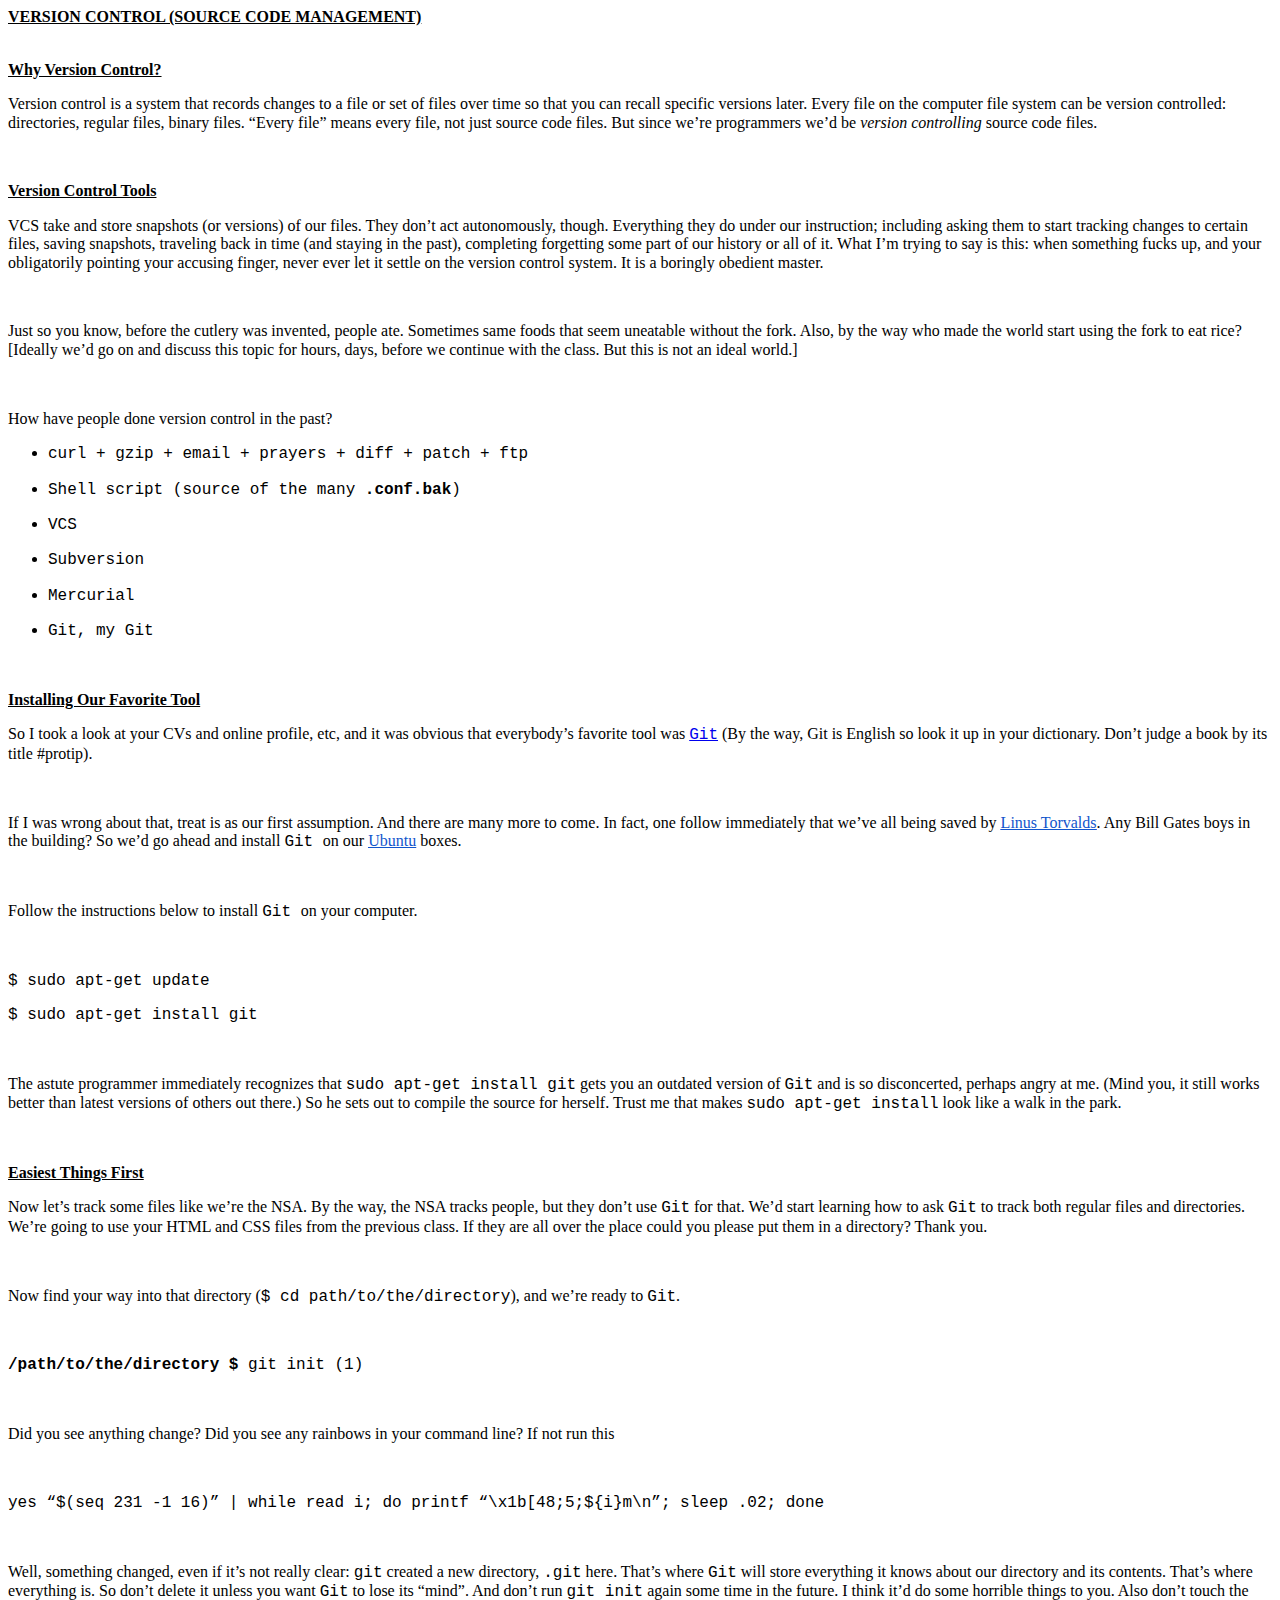
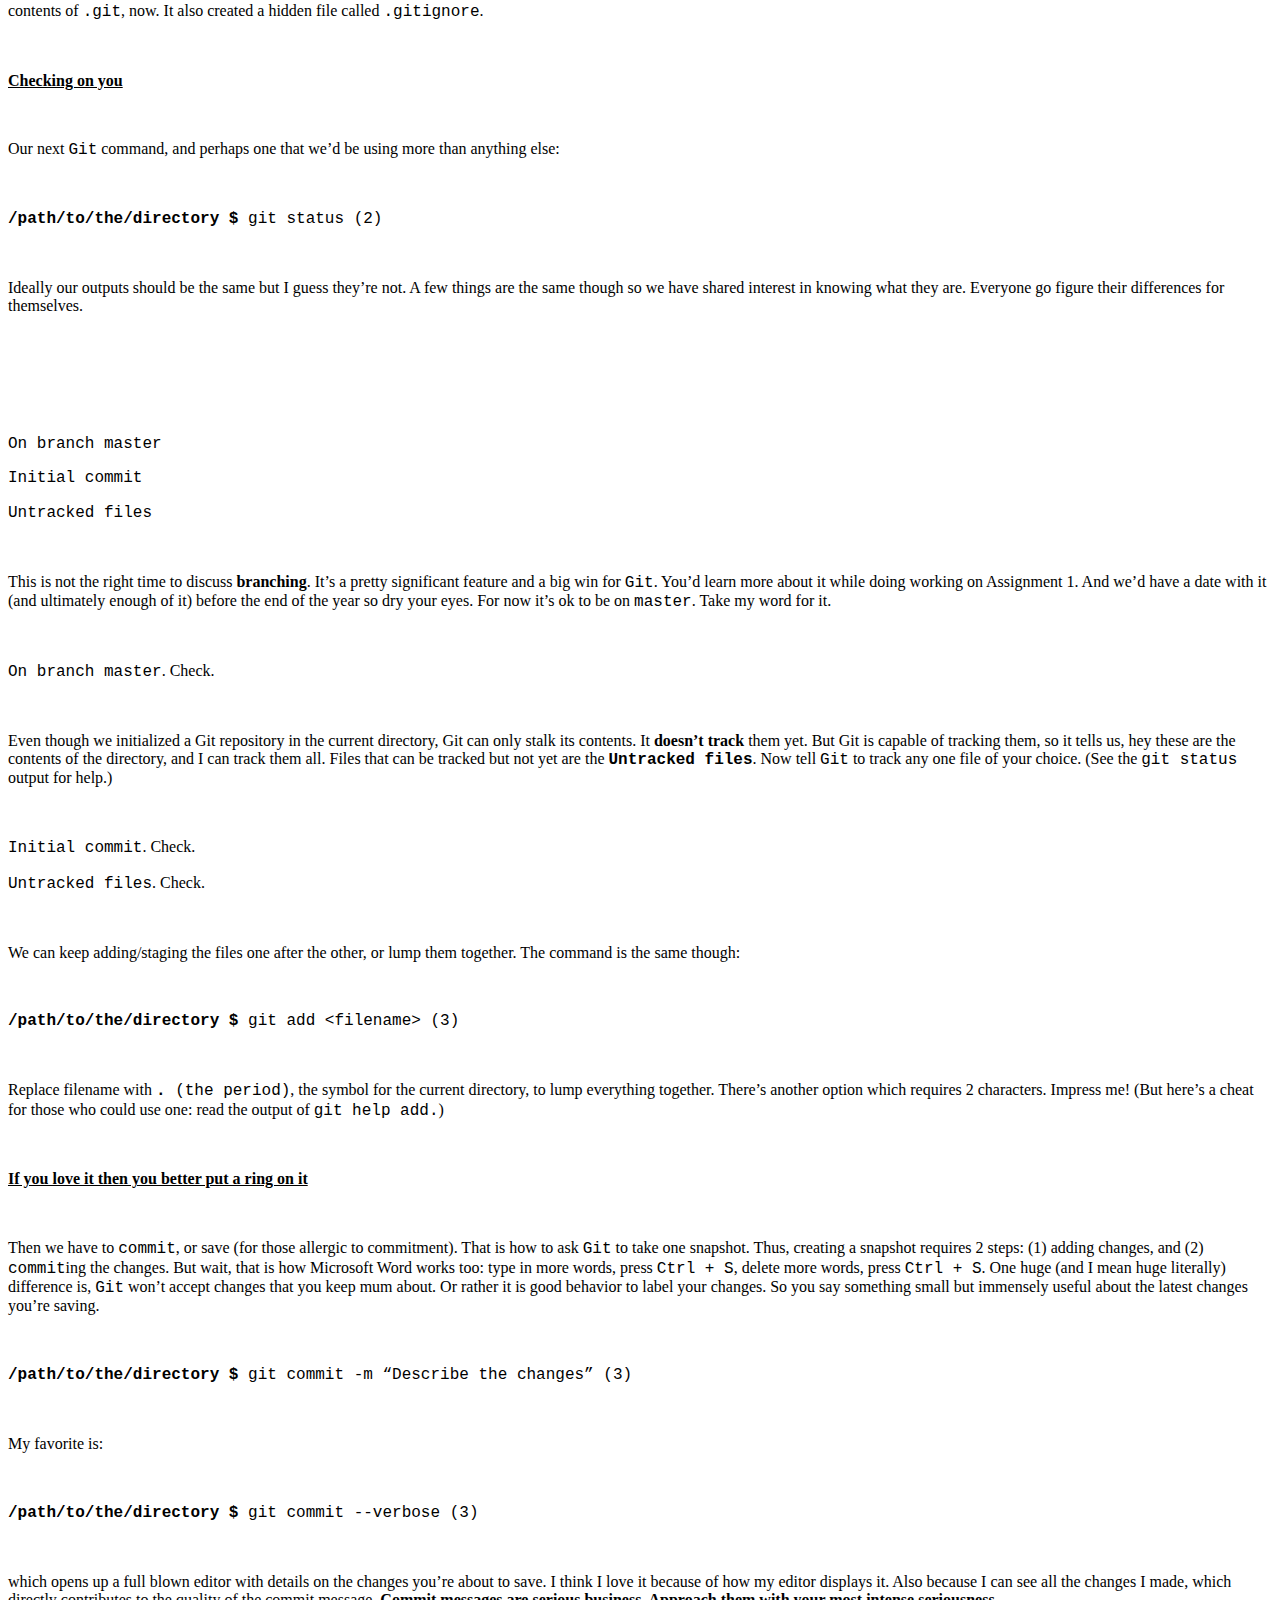
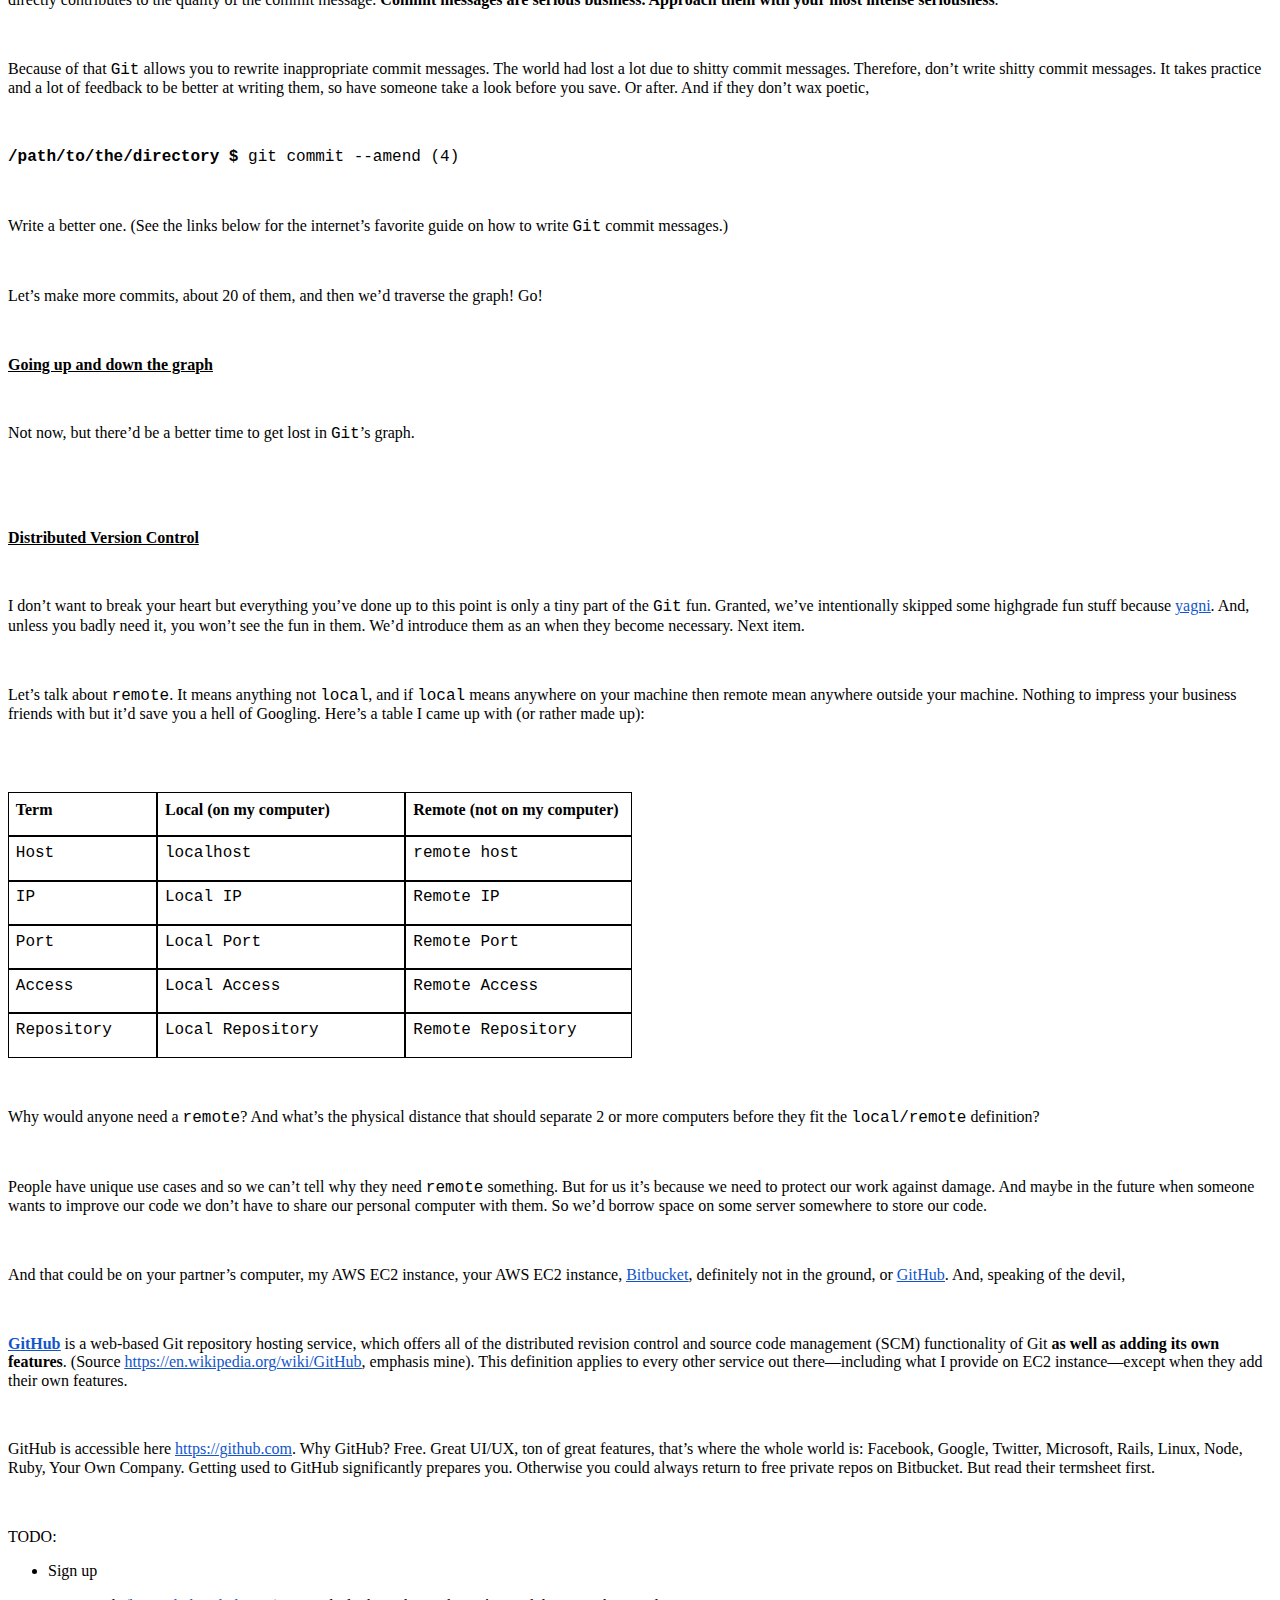
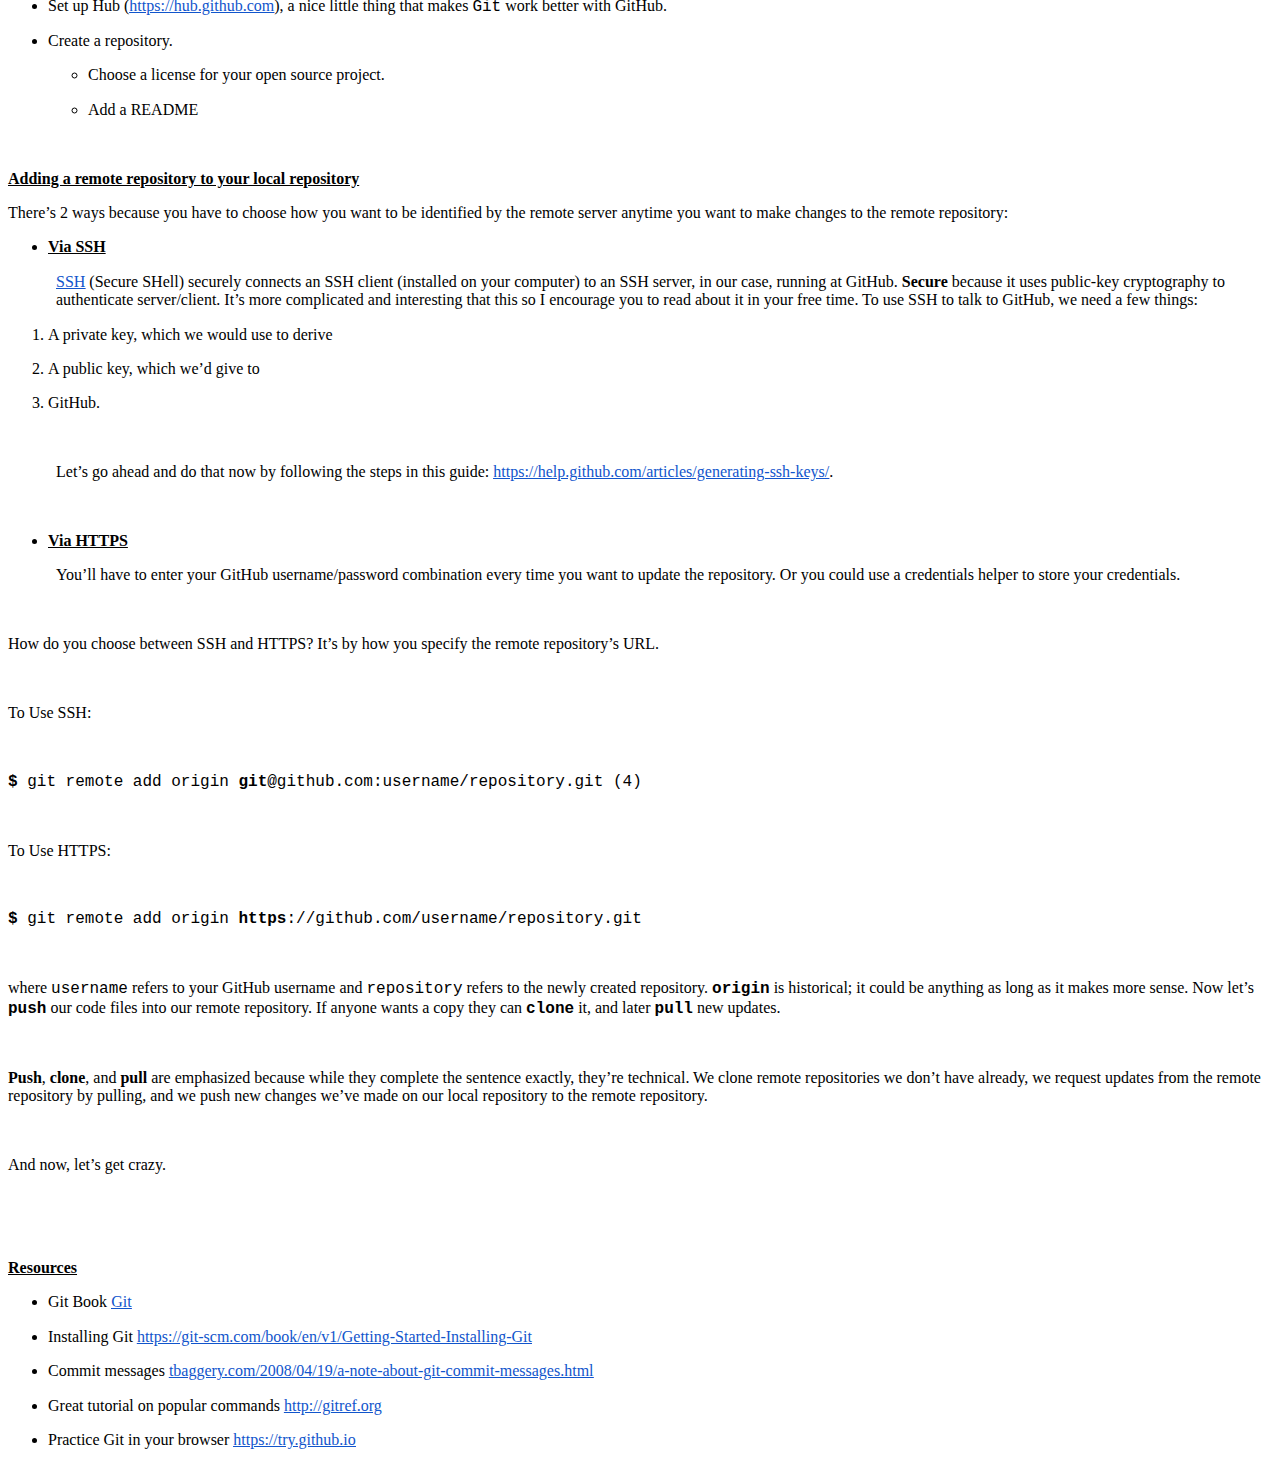
<file: gitnotes.html>
<!DOCTYPE HTML PUBLIC "-//W3C//DTD HTML 4.0 Transitional//EN">
<html>
<head>
	<meta http-equiv="content-type" content="text/html; charset=utf-8">
	<title></title>
	<meta name="generator" content="LibreOffice 4.2.8.2 (Linux)">
	<meta name="created" content="0;0">
	<meta name="changed" content="0;0">
	<style type="text/css">
	<!--
		@page { size: 21.59cm 27.94cm; margin: 2.54cm }
		p { margin-bottom: 0.25cm; line-height: 120% }
		a:link { so-language: zxx }
	-->
	</style>
</head>
<body lang="en-GB" bgcolor="#ffffff" dir="ltr" style="background: #ffffff">
<p style="margin-bottom: 0cm; line-height: 115%"><u><b>VERSION
CONTROL (SOURCE CODE MANAGEMENT)<br></b></u><br>
</p>
<p style="margin-bottom: 0cm; line-height: 115%"><u><b>Why Version
Control?</b></u></p>
<p style="margin-bottom: 0cm; line-height: 115%">Version control is a
system that records changes to a file or set of files over time so
that you can recall specific versions later. Every file on the
computer file system can be version controlled: directories, regular
files, binary files. “Every file” means every file, not just
source code files. But since we’re programmers we’d be <i>version
controlling</i> source code files.</p>
<p style="margin-bottom: 0cm; line-height: 115%"><br>
</p>
<p style="margin-bottom: 0cm; line-height: 115%"><u><b>Version
Control Tools</b></u></p>
<p style="margin-bottom: 0cm; line-height: 115%">VCS take and store
snapshots (or versions) of our files. They don’t act autonomously,
though. Everything they do under our instruction; including asking
them to start tracking changes to certain files, saving snapshots,
traveling back in time (and staying in the past), completing
forgetting some part of our history or all of it. What I’m trying
to say is this: when something fucks up, and your obligatorily
pointing your accusing finger, never ever let it settle on the
version control system. It is a boringly obedient master.</p>
<p style="margin-bottom: 0cm; line-height: 115%"><br>
</p>
<p style="margin-bottom: 0cm; line-height: 115%">Just so you know,
before the cutlery was invented, people ate. Sometimes same foods
that seem uneatable without the fork. Also, by the way who made the
world start using the fork to eat rice? [Ideally we’d go on and
discuss this topic for hours, days, before we continue with the
class. But this is not an ideal world.]</p>
<p style="margin-bottom: 0cm; line-height: 115%"><br>
</p>
<p style="margin-bottom: 0cm; line-height: 115%">How have people done
version control in the past?</p>
<ul>
	<li><p style="margin-bottom: 0cm; line-height: 115%"><font face="Courier New, serif">curl
	+ gzip + email + prayers + diff + patch + ftp</font></p>
	<li><p style="margin-bottom: 0cm; line-height: 115%"><font face="Courier New, serif">Shell
	script (source of the many </font><font face="Courier New, serif"><b>.conf.bak</b></font><font face="Courier New, serif">)</font></p>
	<li><p style="margin-bottom: 0cm; line-height: 115%"><font face="Courier New, serif">VCS</font></p>
	<li><p style="margin-bottom: 0cm; line-height: 115%"><font face="Courier New, serif">Subversion</font></p>
	<li><p style="margin-bottom: 0cm; line-height: 115%"><font face="Courier New, serif">Mercurial</font></p>
	<li><p style="margin-bottom: 0cm; line-height: 115%"><font face="Courier New, serif">Git,
	my Git</font></p>
</ul>
<p style="margin-bottom: 0cm; line-height: 115%"><br>
</p>
<p style="margin-bottom: 0cm; line-height: 115%"><u><b>Installing Our
Favorite Tool</b></u></p>
<p style="margin-bottom: 0cm; line-height: 115%">So I took a look at
your CVs and online profile, etc, and it was obvious that everybody’s
favorite tool was <a href="https://git-scm.com/"><font face="Courier New, serif">Git</font></a>
(By the way, Git is English so look it up in your dictionary. Don’t
judge a book by its title #protip).</p>
<p style="margin-bottom: 0cm; line-height: 115%"><br>
</p>
<p style="margin-bottom: 0cm; line-height: 115%">If I was wrong about
that, treat is as our first assumption. And there are many more to
come. In fact, one follow immediately that we’ve all being saved by
<a href="https://en.wikipedia.org/wiki/Linus_Torvalds"><font color="#1155cc"><u>Linus
Torvalds</u></font></a>. Any Bill Gates boys in the building? So we’d
go ahead and install <font face="Courier New, serif">Git </font>on
our <a href="http://www.ubuntu.com/"><font color="#1155cc"><u>Ubuntu</u></font></a>
boxes.</p>
<p style="margin-bottom: 0cm; line-height: 115%"><br>
</p>
<p style="margin-bottom: 0cm; line-height: 115%">Follow the
instructions below to install <font face="Courier New, serif">Git </font>on
your computer.</p>
<p style="margin-bottom: 0cm; line-height: 115%"><br>
</p>
<p style="margin-bottom: 0cm; line-height: 115%"><font face="Courier New, serif">$
sudo apt-get update</font></p>
<p style="margin-bottom: 0cm; line-height: 115%"><font face="Courier New, serif">$
sudo apt-get install git</font></p>
<p style="margin-bottom: 0cm; line-height: 115%"><br>
</p>
<p style="margin-bottom: 0cm; line-height: 115%">The astute
programmer immediately recognizes that <font face="Courier New, serif">sudo
apt-get install git</font> gets you an outdated version of <font face="Courier New, serif">Git</font>
and is so disconcerted, perhaps angry at me. (Mind you, it still
works better than latest versions of others out there.) So he sets
out to compile the source for herself. Trust me that makes <font face="Courier New, serif">sudo
apt-get install</font> look like a walk in the park.</p>
<p style="margin-bottom: 0cm; line-height: 115%"><br>
</p>
<p style="margin-bottom: 0cm; line-height: 115%"><u><b>Easiest Things
First</b></u></p>
<p style="margin-bottom: 0cm; line-height: 115%">Now let’s track
some files like we’re the NSA. By the way, the NSA tracks people,
but they don’t use <font face="Courier New, serif">Git</font> for
that. We’d start learning how to ask <font face="Courier New, serif">Git</font>
to track both regular files and directories. We’re going to use
your HTML and CSS files from the previous class. If they are all over
the place could you please put them in a directory? Thank you.</p>
<p style="margin-bottom: 0cm; line-height: 115%"><br>
</p>
<p style="margin-bottom: 0cm; line-height: 115%">Now find your way
into that directory (<font face="Courier New, serif">$ cd
path/to/the/directory</font>), and we’re ready to <font face="Courier New, serif">Git</font>.</p>
<p style="margin-bottom: 0cm; line-height: 115%"><br>
</p>
<p style="margin-bottom: 0cm; line-height: 115%"><font face="Courier New, serif"><b>/path/to/the/directory
$</b></font><font face="Courier New, serif"> git init						(1)</font></p>
<p style="margin-bottom: 0cm; line-height: 115%"><br>
</p>
<p style="margin-bottom: 0cm; line-height: 115%">Did you see anything
change? Did you see any rainbows in your command line? If not run
this</p>
<p style="margin-bottom: 0cm; line-height: 115%"><br>
</p>
<p style="margin-bottom: 0cm; line-height: 115%"><font face="Courier New, serif">yes
“$(seq 231 -1 16)” | while read i; do printf “\x1b[48;5;${i}m\n”;
sleep .02; done</font></p>
<p style="margin-bottom: 0cm; line-height: 115%"><br>
</p>
<p style="margin-bottom: 0cm; line-height: 115%">Well, something
changed, even if it’s not really clear: <font face="Courier New, serif">git</font>
created a new directory, <font face="Courier New, serif">.git</font>
here. That’s where <font face="Courier New, serif">Git</font> will
store everything it knows about our directory and its contents.
That’s where everything is. So don’t delete it unless you want
<font face="Courier New, serif">Git</font> to lose its “mind”.
And don’t run <font face="Courier New, serif">git init</font> again
some time in the future. I think it’d do some horrible things to
you. Also don’t touch the contents of <font face="Courier New, serif">.git</font>,
now. It also created a hidden file called <font face="Courier New, serif">.gitignore</font>.</p>
<p style="margin-bottom: 0cm; line-height: 115%"><br>
</p>
<p style="margin-bottom: 0cm; line-height: 115%"><u><b>Checking on
you</b></u></p>
<p style="margin-bottom: 0cm; line-height: 115%"><br>
</p>
<p style="margin-bottom: 0cm; line-height: 115%">Our next <font face="Courier New, serif">Git</font>
command, and perhaps one that we’d be using more than anything
else:</p>
<p style="margin-bottom: 0cm; line-height: 115%"><br>
</p>
<p style="margin-bottom: 0cm; line-height: 115%"><font face="Courier New, serif"><b>/path/to/the/directory
$</b></font><font face="Courier New, serif"> git status						(2)</font></p>
<p style="margin-bottom: 0cm; line-height: 115%"><br>
</p>
<p style="margin-bottom: 0cm; line-height: 115%">Ideally our outputs
should be the same but I guess they’re not. A few things are the
same though so we have shared interest in knowing what they are.
Everyone go figure their differences for themselves.</p>
<p style="margin-bottom: 0cm; line-height: 115%"><br>
</p>
<p style="margin-bottom: 0cm; line-height: 115%"><br>
</p>
<p style="margin-bottom: 0cm; line-height: 115%"><br>
</p>
<p style="margin-bottom: 0cm; line-height: 115%"><font face="Courier New, serif">On
branch master</font></p>
<p style="margin-bottom: 0cm; line-height: 115%"><font face="Courier New, serif">Initial
commit</font></p>
<p style="margin-bottom: 0cm; line-height: 115%"><font face="Courier New, serif">Untracked
files</font></p>
<p style="margin-bottom: 0cm; line-height: 115%"><br>
</p>
<p style="margin-bottom: 0cm; line-height: 115%">This is not the
right time to discuss <b>branching</b>. It’s a pretty significant
feature and a big win for <font face="Courier New, serif">Git</font>.
You’d learn more about it while doing working on Assignment 1. And
we’d have a date with it (and ultimately enough of it) before the
end of the year so dry your eyes. For now it’s ok to be on <font face="Courier New, serif">master</font>.
Take my word for it.</p>
<p style="margin-bottom: 0cm; line-height: 115%"><br>
</p>
<p style="margin-bottom: 0cm; line-height: 115%"><font face="Courier New, serif">On
branch master</font>. Check.</p>
<p style="margin-bottom: 0cm; line-height: 115%"><br>
</p>
<p style="margin-bottom: 0cm; line-height: 115%">Even though we
initialized a Git repository in the current directory, Git can only
stalk its contents. It <b>doesn’t track</b> them yet. But Git is
capable of tracking them, so it tells us, hey these are the contents
of the directory, and I can track them all. Files that can be tracked
but not yet are the <font face="Courier New, serif"><b>Untracked
files</b></font>. Now tell <font face="Courier New, serif">Git</font>
to track any one file of your choice. (See the <font face="Courier New, serif">git
status</font> output for help.)</p>
<p style="margin-bottom: 0cm; line-height: 115%"><br>
</p>
<p style="margin-bottom: 0cm; line-height: 115%"><font face="Courier New, serif">Initial
commit</font>. Check.</p>
<p style="margin-bottom: 0cm; line-height: 115%"><font face="Courier New, serif">Untracked
files</font>. Check.</p>
<p style="margin-bottom: 0cm; line-height: 115%"><br>
</p>
<p style="margin-bottom: 0cm; line-height: 115%">We can keep
adding/staging the files one after the other, or lump them together.
The command is the same though:</p>
<p style="margin-bottom: 0cm; line-height: 115%"><br>
</p>
<p style="margin-bottom: 0cm; line-height: 115%"><font face="Courier New, serif"><b>/path/to/the/directory
$</b></font><font face="Courier New, serif"> git add
&lt;filename&gt;					(3)</font></p>
<p style="margin-bottom: 0cm; line-height: 115%"><br>
</p>
<p style="margin-bottom: 0cm; line-height: 115%">Replace filename
with <font face="Courier New, serif"><b>. </b></font><font face="Courier New, serif">(the
period)</font>, the symbol for the current directory, to lump
everything together. There’s another option which requires 2
characters. Impress me! (But here’s a cheat for those who could use
one: read the output of <font face="Courier New, serif">git help
add.</font>)</p>
<p style="margin-bottom: 0cm; line-height: 115%"><br>
</p>
<p style="margin-bottom: 0cm; line-height: 115%"><u><b>If you love it
then you better put a ring on it</b></u></p>
<p style="margin-bottom: 0cm; line-height: 115%"><br>
</p>
<p style="margin-bottom: 0cm; line-height: 115%">Then we have to
<font face="Courier New, serif">commit</font>, or save (for those
allergic to commitment). That is how to ask <font face="Courier New, serif">Git</font>
to take one snapshot. Thus, creating a snapshot requires 2 steps: (1)
adding changes, and (2) <font face="Courier New, serif">commit</font>ing
the changes. But wait, that is how Microsoft Word works too: type in
more words, press <font face="Courier New, serif">Ctrl + S</font>,
delete more words, press <font face="Courier New, serif">Ctrl + S</font>.
One huge (and I mean huge literally) difference is, <font face="Courier New, serif">Git</font>
won’t accept changes that you keep mum about. Or rather it is good
behavior to label your changes. So you say something small but
immensely useful about the latest changes you’re saving.</p>
<p style="margin-bottom: 0cm; line-height: 115%"><br>
</p>
<p style="margin-bottom: 0cm; line-height: 115%"><font face="Courier New, serif"><b>/path/to/the/directory
$</b></font><font face="Courier New, serif"> git commit -m “Describe
the changes”	(3)</font></p>
<p style="margin-bottom: 0cm; line-height: 115%"><br>
</p>
<p style="margin-bottom: 0cm; line-height: 115%">My favorite is:</p>
<p style="margin-bottom: 0cm; line-height: 115%"><br>
</p>
<p style="margin-bottom: 0cm; line-height: 115%"><font face="Courier New, serif"><b>/path/to/the/directory
$</b></font><font face="Courier New, serif"> git commit
--verbose				(3)</font></p>
<p style="margin-bottom: 0cm; line-height: 115%"><br>
</p>
<p style="margin-bottom: 0cm; line-height: 115%">which opens up a
full blown editor with details on the changes you’re about to save.
I think I love it because of how my editor displays it. Also because
I can see all the changes I made, which directly contributes to the
quality of the commit message. <b>Commit messages are serious
business. Approach them with your most intense seriousness</b>.</p>
<p style="margin-bottom: 0cm; line-height: 115%"><br>
</p>
<p style="margin-bottom: 0cm; line-height: 115%">Because of that <font face="Courier New, serif">Git</font>
allows you to rewrite inappropriate commit messages. The world had
lost a lot due to shitty commit messages. Therefore, don’t write
shitty commit messages. It takes practice and a lot of feedback to be
better at writing them, so have someone take a look before you save.
Or after. And if they don’t wax poetic,</p>
<p style="margin-bottom: 0cm; line-height: 115%"><br>
</p>
<p style="margin-bottom: 0cm; line-height: 115%"><font face="Courier New, serif"><b>/path/to/the/directory
$</b></font><font face="Courier New, serif"> git commit
--amend					(4)</font></p>
<p style="margin-bottom: 0cm; line-height: 115%"><br>
</p>
<p style="margin-bottom: 0cm; line-height: 115%">Write a better one.
(See the links below for the internet’s favorite guide on how to
write <font face="Courier New, serif">Git</font> commit messages.)</p>
<p style="margin-bottom: 0cm; line-height: 115%"><br>
</p>
<p style="margin-bottom: 0cm; line-height: 115%">Let’s make more
commits, about 20 of them, and then we’d traverse the graph! Go!</p>
<p style="margin-bottom: 0cm; line-height: 115%"><br>
</p>
<p style="margin-bottom: 0cm; line-height: 115%"><u><b>Going up and
down the graph</b></u></p>
<p style="margin-bottom: 0cm; line-height: 115%"><br>
</p>
<p style="margin-bottom: 0cm; line-height: 115%">Not now, but there’d
be a better time to get lost in <font face="Courier New, serif">Git</font>’s
graph.</p>
<p style="margin-bottom: 0cm; line-height: 115%"><br>
</p>
<p style="margin-bottom: 0cm; line-height: 115%"><br>
</p>
<p style="margin-bottom: 0cm; line-height: 115%"><u><b>Distributed
Version Control</b></u></p>
<p style="margin-bottom: 0cm; line-height: 115%"><br>
</p>
<p style="margin-bottom: 0cm; line-height: 115%">I don’t want to
break your heart but everything you’ve done up to this point is
only a tiny part of the <font face="Courier New, serif">Git</font>
fun. Granted, we’ve intentionally skipped some highgrade fun stuff
because <a href="http://martinfowler.com/bliki/Yagni.html"><font color="#1155cc"><u>yagni</u></font></a>.
And, unless you badly need it, you won’t see the fun in them. We’d
introduce them as an when they become necessary. Next item.</p>
<p style="margin-bottom: 0cm; line-height: 115%"><br>
</p>
<p style="margin-bottom: 0cm; line-height: 115%">Let’s talk about
<font face="Courier New, serif">remote</font>. It means anything not
<font face="Courier New, serif">local</font>, and if <font face="Courier New, serif">local</font>
means anywhere on your machine then remote mean anywhere outside your
machine. Nothing to impress your business friends with but it’d
save you a hell of Googling. Here’s a table I came up with (or
rather made up):</p>
<p style="margin-bottom: 0cm; line-height: 115%"><br>
</p>
<p style="margin-bottom: 0cm; line-height: 115%"><br>
</p>
<table width="624" cellpadding="7" cellspacing="0">
	<col width="134">
	<col width="234">
	<col width="212">
	<tr valign="top">
		<td width="134" style="border: 1.00pt solid #000001; padding: 0.18cm">
			<p style="widows: 0; orphans: 0"><b>Term</b></p>
		</td>
		<td width="234" style="border: 1.00pt solid #000001; padding: 0.18cm">
			<p align="left" style="page-break-inside: auto; widows: 0; orphans: 0; page-break-after: auto">
			<b>Local (on my computer)</b></p>
		</td>
		<td width="212" style="border: 1.00pt solid #000001; padding: 0.18cm">
			<p align="left" style="page-break-inside: auto; widows: 0; orphans: 0; page-break-after: auto">
			<b>Remote (not on my computer)</b></p>
		</td>
	</tr>
	<tr valign="top">
		<td width="134" style="border: 1.00pt solid #000001; padding: 0.18cm">
			<p style="widows: 0; orphans: 0"><font face="Courier New, serif">Host</font></p>
		</td>
		<td width="234" style="border: 1.00pt solid #000001; padding: 0.18cm">
			<p style="widows: 0; orphans: 0"><font face="Courier New, serif">localhost</font></p>
		</td>
		<td width="212" style="border: 1.00pt solid #000001; padding: 0.18cm">
			<p style="widows: 0; orphans: 0"><font face="Courier New, serif">remote
			host</font></p>
		</td>
	</tr>
	<tr valign="top">
		<td width="134" style="border: 1.00pt solid #000001; padding: 0.18cm">
			<p style="widows: 0; orphans: 0"><font face="Courier New, serif">IP</font></p>
		</td>
		<td width="234" style="border: 1.00pt solid #000001; padding: 0.18cm">
			<p style="widows: 0; orphans: 0"><font face="Courier New, serif">Local
			IP</font></p>
		</td>
		<td width="212" style="border: 1.00pt solid #000001; padding: 0.18cm">
			<p style="widows: 0; orphans: 0"><font face="Courier New, serif">Remote
			IP</font></p>
		</td>
	</tr>
	<tr valign="top">
		<td width="134" style="border: 1.00pt solid #000001; padding: 0.18cm">
			<p style="widows: 0; orphans: 0"><font face="Courier New, serif">Port</font></p>
		</td>
		<td width="234" style="border: 1.00pt solid #000001; padding: 0.18cm">
			<p style="widows: 0; orphans: 0"><font face="Courier New, serif">Local
			Port</font></p>
		</td>
		<td width="212" style="border: 1.00pt solid #000001; padding: 0.18cm">
			<p style="widows: 0; orphans: 0"><font face="Courier New, serif">Remote
			Port</font></p>
		</td>
	</tr>
	<tr valign="top">
		<td width="134" style="border: 1.00pt solid #000001; padding: 0.18cm">
			<p style="widows: 0; orphans: 0"><font face="Courier New, serif">Access</font></p>
		</td>
		<td width="234" style="border: 1.00pt solid #000001; padding: 0.18cm">
			<p style="widows: 0; orphans: 0"><font face="Courier New, serif">Local
			Access</font></p>
		</td>
		<td width="212" style="border: 1.00pt solid #000001; padding: 0.18cm">
			<p style="widows: 0; orphans: 0"><font face="Courier New, serif">Remote
			Access</font></p>
		</td>
	</tr>
	<tr valign="top">
		<td width="134" style="border: 1.00pt solid #000001; padding: 0.18cm">
			<p style="widows: 0; orphans: 0"><font face="Courier New, serif">Repository</font></p>
		</td>
		<td width="234" style="border: 1.00pt solid #000001; padding: 0.18cm">
			<p style="widows: 0; orphans: 0"><font face="Courier New, serif">Local
			Repository</font></p>
		</td>
		<td width="212" style="border: 1.00pt solid #000001; padding: 0.18cm">
			<p style="widows: 0; orphans: 0"><font face="Courier New, serif">Remote
			Repository</font></p>
		</td>
	</tr>
</table>
<p style="margin-bottom: 0cm; line-height: 115%"><br>
</p>
<p style="margin-bottom: 0cm; line-height: 115%">Why would anyone
need a <font face="Courier New, serif">remote</font>? And what’s
the physical distance that should separate 2 or more computers before
they fit the <font face="Courier New, serif">local/remote</font>
definition?</p>
<p style="margin-bottom: 0cm; line-height: 115%"><br>
</p>
<p style="margin-bottom: 0cm; line-height: 115%">People have unique
use cases and so we can’t tell why they need <font face="Courier New, serif">remote</font>
something. But for us it’s because we need to protect our work
against damage. And maybe in the future when someone wants to improve
our code we don’t have to share our personal computer with them. So
we’d borrow space on some server somewhere to store our code.</p>
<p style="margin-bottom: 0cm; line-height: 115%"><br>
</p>
<p style="margin-bottom: 0cm; line-height: 115%">And that could be on
your partner’s computer, my AWS EC2 instance, your AWS EC2
instance, <a href="https://bitbucket.org/"><font color="#1155cc"><u>Bitbucket</u></font></a>,
definitely not in the ground, or <a href="https://github.com/"><font color="#1155cc"><u>GitHub</u></font></a>.
And, speaking of the devil,</p>
<p style="margin-bottom: 0cm; line-height: 115%"><br>
</p>
<p style="margin-bottom: 0cm; line-height: 115%"><a href="https://github.com/"><font color="#1155cc"><u><b>GitHub</b></u></font></a>
is a web-based Git repository hosting service, which offers all of
the distributed revision control and source code management (SCM)
functionality of Git <b>as well as adding its own features</b>.
(Source <a href="https://en.wikipedia.org/wiki/GitHub"><font color="#1155cc"><u><span style="background: #ffffff">https://en.wikipedia.org/wiki/GitHub</span></u></font></a>,
emphasis mine). This definition applies to every other service out
there—including what I provide on EC2 instance—except when they
add their own features.</p>
<p style="margin-bottom: 0cm; line-height: 115%"><br>
</p>
<p style="margin-bottom: 0cm; line-height: 115%">GitHub is accessible
here <a href="https://github.com"><font color="#1155cc"><u>https://github.com</u></font></a>.
Why GitHub? Free. Great UI/UX, ton of great features, that’s where
the whole world is: Facebook, Google, Twitter, Microsoft, Rails,
Linux, Node, Ruby, Your Own Company. Getting used to GitHub
significantly prepares you. Otherwise you could always return to free
private repos on Bitbucket. But read their termsheet first.</p>
<p style="margin-bottom: 0cm; line-height: 115%"><br>
</p>
<p style="margin-bottom: 0cm; line-height: 115%">TODO:</p>
<ul>
	<li><p style="margin-bottom: 0cm; line-height: 115%">Sign up</p>
	<li><p style="margin-bottom: 0cm; line-height: 115%">Set up Hub
	(<a href="https://hub.github.com"><font color="#1155cc"><u>https://hub.github.com</u></font></a>),
	a nice little thing that makes <font face="Courier New, serif">Git</font>
	work better with GitHub.</p>
	<li><p style="margin-bottom: 0cm; line-height: 115%">Create a
	repository.</p>
	<ul>
		<li><p style="margin-bottom: 0cm; line-height: 115%">Choose a
		license for your open source project.</p>
		<li><p style="margin-bottom: 0cm; line-height: 115%">Add a README</p>
	</ul>
</ul>
<p style="margin-bottom: 0cm; line-height: 115%"><br>
</p>
<p style="margin-bottom: 0cm; line-height: 115%"><u><b>Adding a
remote repository to your local repository</b></u></p>
<p style="margin-bottom: 0cm; line-height: 115%">There’s 2 ways
because you have to choose how you want to be identified by the
remote server anytime you want to make changes to the remote
repository:</p>
<ul>
	<li><p style="margin-bottom: 0cm; line-height: 115%"><u><b>Via SSH</b></u></p>
</ul>
<p style="margin-left: 1.27cm; margin-bottom: 0cm; line-height: 115%">
<a href="https://en.wikipedia.org/wiki/Secure_Shell"><font color="#1155cc"><u>SSH</u></font></a>
(Secure SHell) securely connects an SSH client (installed on your
computer) to an SSH server, in our case, running at GitHub. <b>Secure</b>
because it uses public-key cryptography to authenticate
server/client. It’s more complicated and interesting that this so I
encourage you to read about it in your free time. To use SSH to talk
to GitHub, we need a few things:</p>
<ol>
	<li><p style="margin-bottom: 0cm; line-height: 115%">A private key,
	which we would use to derive</p>
	<li><p style="margin-bottom: 0cm; line-height: 115%">A public key,
	which we’d give to</p>
	<li><p style="margin-bottom: 0cm; line-height: 115%">GitHub.</p>
</ol>
<p style="margin-bottom: 0cm; line-height: 115%"><br>
</p>
<p style="margin-left: 1.27cm; margin-bottom: 0cm; line-height: 115%">
Let’s go ahead and do that now by following the steps in this
guide: <a href="https://help.github.com/articles/generating-ssh-keys/"><font color="#1155cc"><u>https://help.github.com/articles/generating-ssh-keys/</u></font></a>.</p>
<p style="margin-bottom: 0cm; line-height: 115%"><br>
</p>
<ul>
	<li><p style="margin-bottom: 0cm; line-height: 115%"><u><b>Via HTTPS</b></u></p>
</ul>
<p style="margin-left: 1.27cm; margin-bottom: 0cm; line-height: 115%">
You’ll have to enter your GitHub username/password combination
every time you want to update the repository. Or you could use a
credentials helper to store your credentials.</p>
<p style="margin-left: 1.27cm; margin-bottom: 0cm; line-height: 115%">
<br>
</p>
<p style="margin-bottom: 0cm; line-height: 115%">How do you choose
between SSH and HTTPS? It’s by how you specify the remote
repository’s URL.</p>
<p style="margin-bottom: 0cm; line-height: 115%"><br>
</p>
<p style="margin-bottom: 0cm; line-height: 115%">To Use SSH:</p>
<p style="margin-bottom: 0cm; line-height: 115%"><br>
</p>
<p style="margin-bottom: 0cm; line-height: 115%"><font face="Courier New, serif"><b>$</b></font><font face="Courier New, serif">
git remote add origin </font><font face="Courier New, serif"><b>git</b></font><font face="Courier New, serif">@github.com:username/repository.git	(4)</font></p>
<p style="margin-bottom: 0cm; line-height: 115%"><br>
</p>
<p style="margin-bottom: 0cm; line-height: 115%">To Use HTTPS:</p>
<p style="margin-bottom: 0cm; line-height: 115%"><br>
</p>
<p style="margin-bottom: 0cm; line-height: 115%"><font face="Courier New, serif"><b>$</b></font><font face="Courier New, serif">
git remote add origin </font><font face="Courier New, serif"><b>https</b></font><font face="Courier New, serif">://github.com/username/repository.git</font></p>
<p style="margin-bottom: 0cm; line-height: 115%"><br>
</p>
<p style="margin-bottom: 0cm; line-height: 115%">where <font face="Courier New, serif">username</font>
refers to your GitHub username and <font face="Courier New, serif">repository</font>
refers to the newly created repository. <font face="Courier New, serif"><b>origin</b></font>
is historical; it could be anything as long as it makes more sense.
Now let’s <font face="Courier New, serif"><b>push</b></font> our
code files into our remote repository. If anyone wants a copy they
can <font face="Courier New, serif"><b>clone</b></font> it, and later
<font face="Courier New, serif"><b>pull</b></font> new updates.</p>
<p style="margin-bottom: 0cm; line-height: 115%"><br>
</p>
<p style="margin-bottom: 0cm; line-height: 115%"><b>Push</b>, <b>clone</b>,
and <b>pull</b> are emphasized because while they complete the
sentence exactly, they’re technical. We clone remote repositories
we don’t have already, we request updates from the remote
repository by pulling, and we push new changes we’ve made on our
local repository to the remote repository.</p>
<p style="margin-bottom: 0cm; line-height: 115%"><br>
</p>
<p style="margin-bottom: 0cm; line-height: 115%">And now, let’s get
crazy.</p>
<p style="margin-bottom: 0cm; line-height: 115%"><br>
</p>
<p style="margin-bottom: 0cm; line-height: 115%"><br>
</p>
<p style="margin-bottom: 0cm; line-height: 115%"><u><b>Resources</b></u></p>
<ul>
	<li><p style="margin-bottom: 0cm; line-height: 115%">Git Book <a href="https://git-scm.com/"><font color="#1155cc"><u>Git</u></font></a></p>
</ul>
<ul>
	<li><p style="margin-bottom: 0cm; line-height: 115%">Installing Git
	<a href="https://git-scm.com/book/en/v1/Getting-Started-Installing-Git"><font color="#1155cc"><u>https://git-scm.com/book/en/v1/Getting-Started-Installing-Git</u></font></a></p>
</ul>
<ul>
	<li><p style="margin-bottom: 0cm; line-height: 115%">Commit messages
	<a href="http://tbaggery.com/2008/04/19/a-note-about-git-commit-messages.html"><font color="#1155cc"><u>tbaggery.com/2008/04/19/a-note-about-git-commit-messages.html</u></font></a></p>
	<li><p style="margin-bottom: 0cm; line-height: 115%">Great tutorial
	on popular commands <a href="http://gitref.org"><font color="#1155cc"><u>http://gitref.org</u></font></a></p>
	<li><p style="margin-bottom: 0cm; line-height: 115%">Practice Git in
	your browser <a href="https://try.github.io"><font color="#1155cc"><u>https://try.github.io</u></font></a></p>
</ul>
</body>
</html>
</file>
